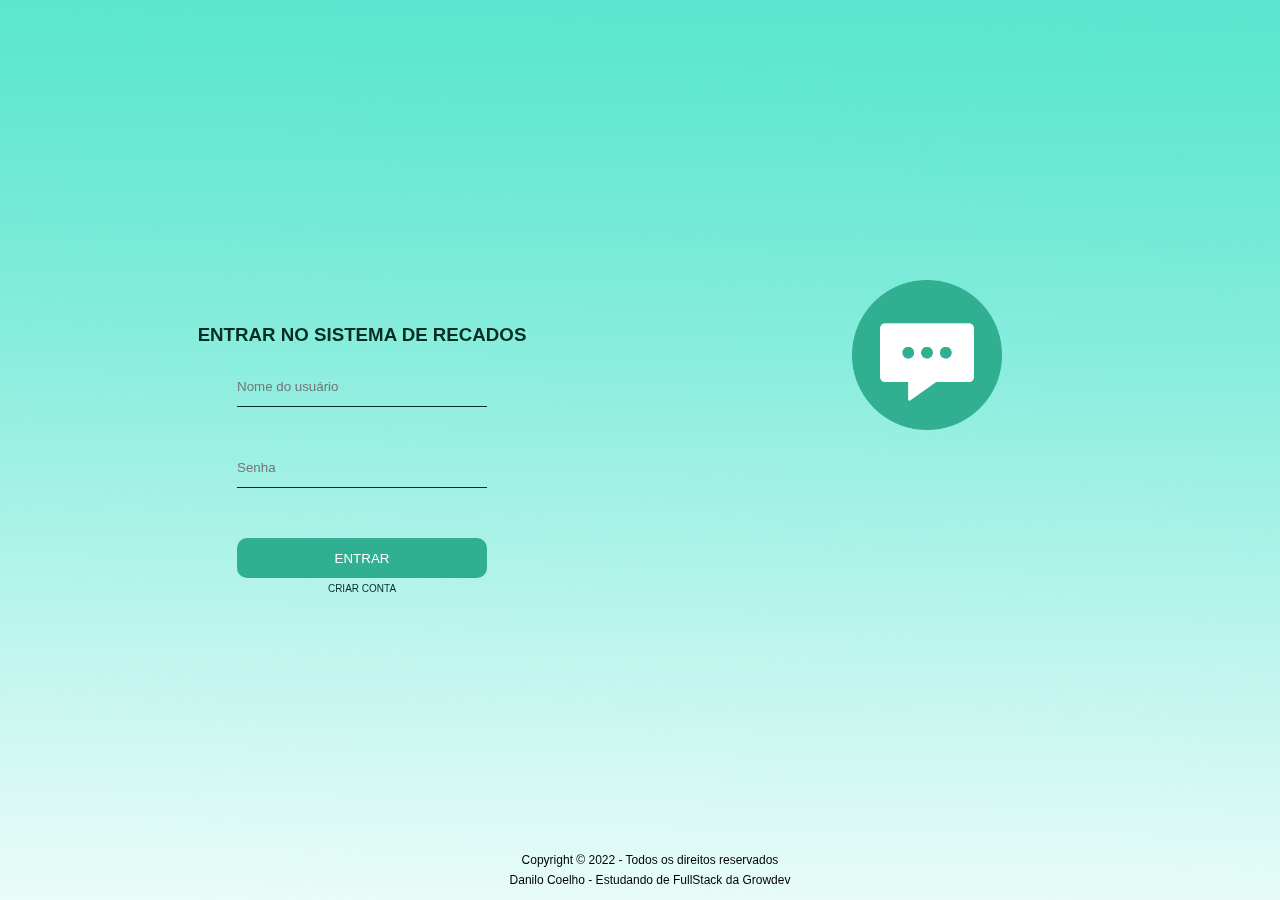
<file: index.html>
<!DOCTYPE html>
<html lang="pt-br">
<head>
    <meta charset="UTF-8">
    <link rel="stylesheet" href="./css/style.css">
    <title>Login</title>
</head>
<body>
    <main>
        <section class="primeira-coluna">
            <div>
                <h3>ENTRAR NO SISTEMA DE RECADOS</h3>
                <form action="">
                    <div><input type="text" id="login" placeholder="Nome do usuário"></div>
                    <div><input type="password" id="senha" placeholder="Senha"></div>
                    <div><input type="submit" value="ENTRAR" id="logar"></div>
                </form>
                <div>
                    <a href="cadastro.html">CRIAR CONTA</a>
                </div>
            </div>
        </section>

        <section class="segunda-coluna">
            <img src="./img/logo-principal.png" alt="">
        </section>
    </main>
    <footer>
        <div id="rodape">
        <p>Copyright © 2022 - Todos os direitos reservados <br>
        Danilo Coelho - Estudando de FullStack da Growdev </p>
        </div>
    </footer>
    <script src="js/index.js"></script>
</body>
</html>
</file>
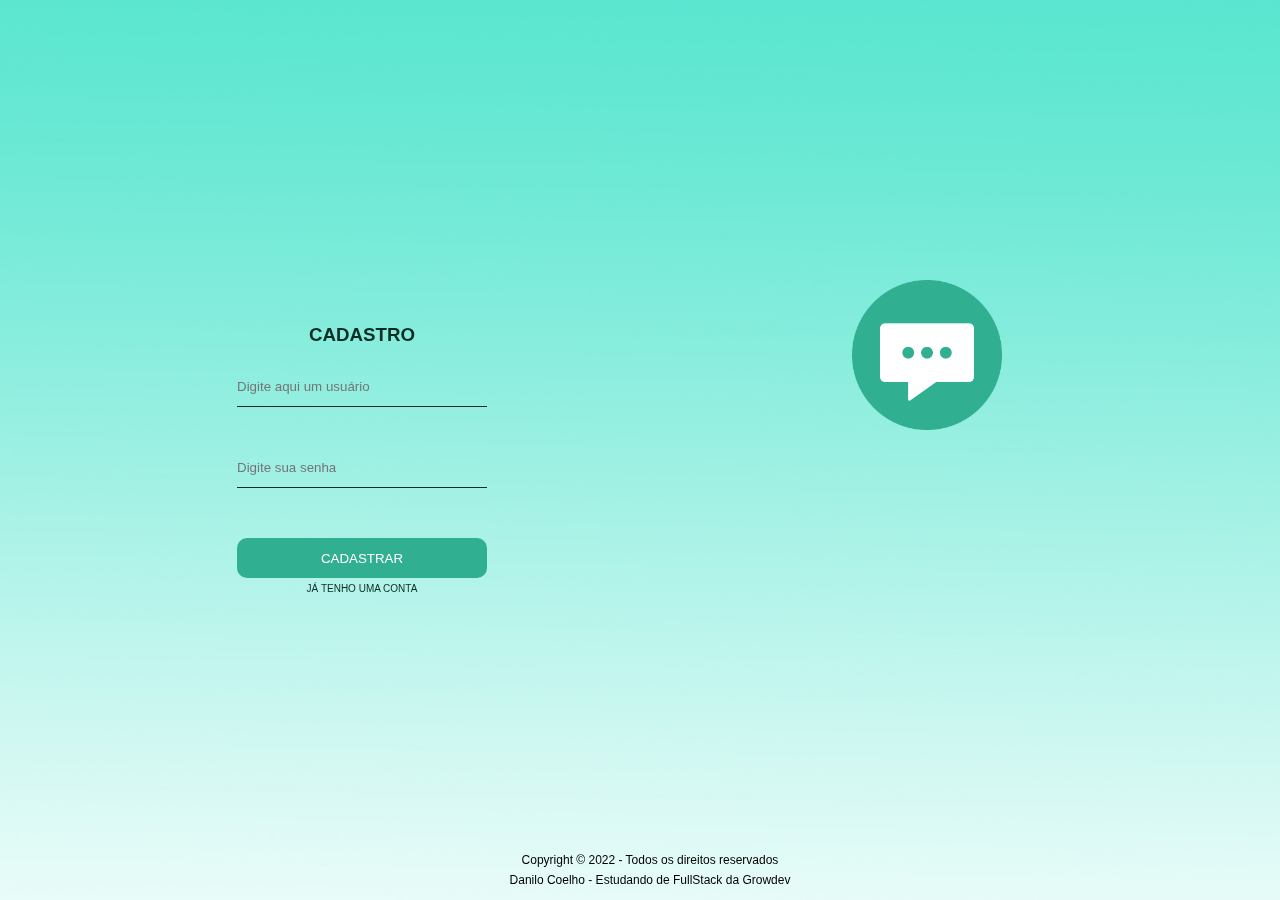
<file: cadastro.html>
<!DOCTYPE html>
<html lang="pt-br">
<head>
    <meta charset="UTF-8">
    <link rel="stylesheet" href="./css/style.css">
    <title>Cadastro</title>
</head>
<body>
    <main>
        <section class="primeira-coluna">
            <div>
                <h3>CADASTRO</h3>
                <form action="">
                    <div><input type="text" id="login" placeholder="Digite aqui um usuário"></div>
                    <div><input type="password" id="senha" placeholder="Digite sua senha"></div>
                    <div><input type="submit" value ="CADASTRAR" id="criar-conta"></div>
                 </form>
                <div>                    
                    <a href="index.html">JÁ TENHO UMA CONTA</a>
                </div>
            </div>
        </section>

        <section class="segunda-coluna">
            <img src="./img/logo-principal.png" alt="">
        </section>
    </main>
    <footer>
        <div id="rodape">
        <p>Copyright © 2022 - Todos os direitos reservados <br>
        Danilo Coelho - Estudando de FullStack da Growdev </p>
        </div>
    </footer>
     <script src="js/cadastro.js"></script>
</body>
</html>
</file>
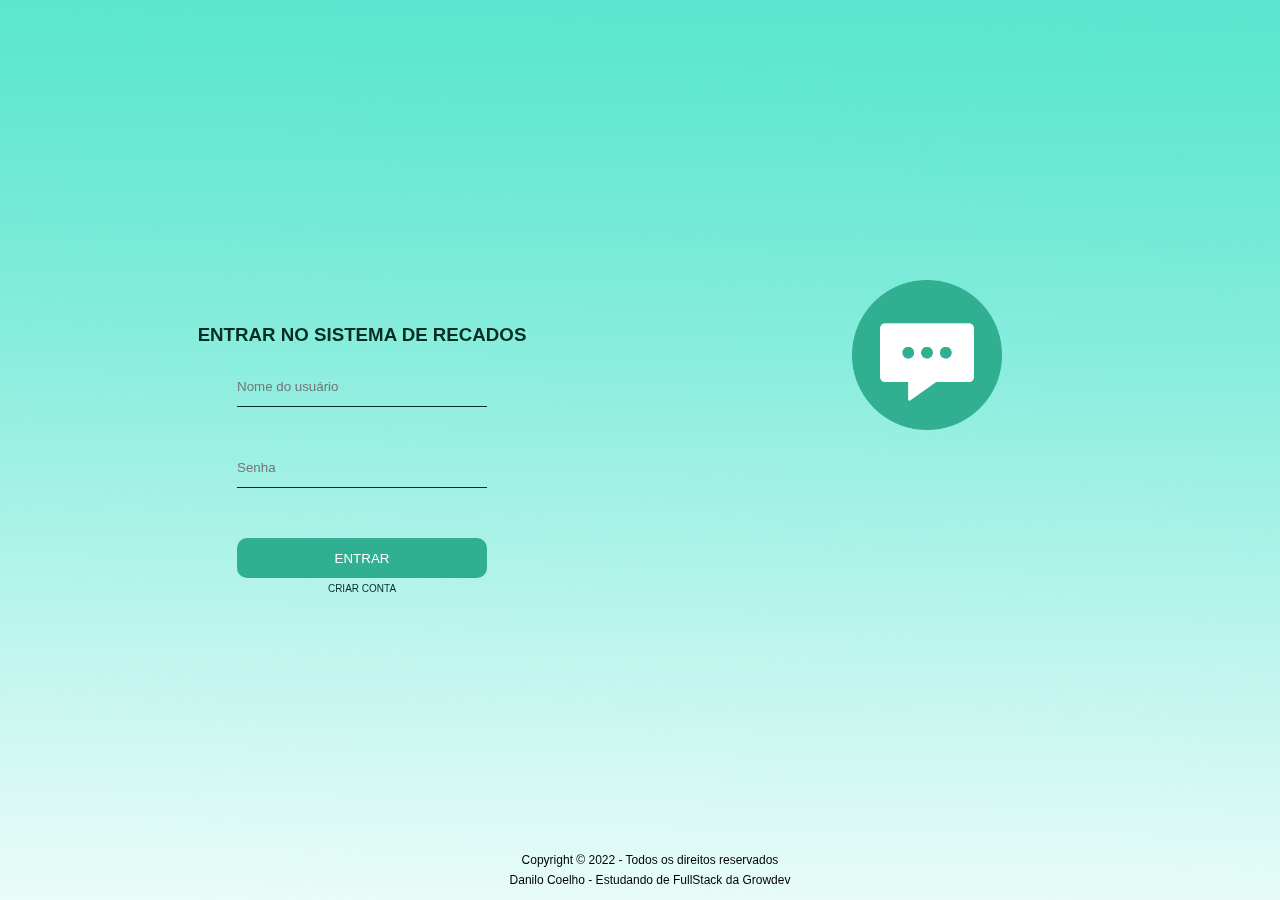
<file: recados.html>
<!DOCTYPE html>
<html lang="pt-BR">

<head>
  <meta charset="UTF-8" />
  <link rel="stylesheet" href="./css/style.css" />
  <title>Recados</title>

</head>

<body class="recados">

  <header>
  <h3>MEUS RECADOS</h3>
  <a href="./index.html"> Sair </a>
  </header>

  <main>
  <div class="recados-formatar">
    <form id="form-recados">

      <input type="text" id="descricao" name="descricao" placeholder="Descrição">
      <input type="text" id="detalhamento" name="detalhamento" placeholder="Detalhamento">
      <input type="hidden" name="idx" id="idx" value="novo">
      <input type="submit" value="Salvar">
      
    </form>
    <div id="msg-erro"></div>
  </div>

  <br><br>

  <table>

    <thead>
      <tr>
        <th>#</th>
        <th>Descrição</th>
        <th>Detalhamento</th>
        <th>Ações</th>
      </tr>
    </thead>

    <tbody id="tbody"></tbody>

  </table>
</main>
  <footer>
    <div id="rodape">
    <p>Copyright © 2022 - Todos os direitos reservados <br>
    Danilo Coelho - Estudando de FullStack da Growdev </p>
    </div>
</footer>

  <script src="js/recados_orig.js"></script>
</body>

</html>
</file>
<file: css/style.css>
th, td {  
  padding: 5px 0px 5px 0px; 
  width: 100vw;
  text-align: center;
}  

table th {  
  color: white;  
  background-color:  #31af91; 
}  

img{
  margin: 0 10px 0 10px;
}

.primeira-coluna input[type=submit]{
  background-color: #31af91;
  color: white;
  border: none;
  border-radius: 10px;
  width: 250px;
  margin: 0;
  padding: 10px 0px;
  margin-top: 30px;
}



div#msg-erro{
  color: red
}

* {
  padding: 0;
  margin: 0;
  font-family: Helvetica, sans-serif;
}

body {
  position: fixed;
  margin: 10px;
  background-image: url("../img/background.jpg");
  background-repeat: no-repeat;
  background-size: cover;
  background-attachment: fixed;
}

main {
  width: 100vw;
  height: 100vh;
  position: relative;
}

section.primeira-coluna {
  width: 55vw;
  height: 100vh;
  position: absolute;
  left: 0;
  display: flex;
  align-items: center;
  justify-content: center;
 
}

section.segunda-coluna {
  width: 35vw;
  height: 100vh;
  position: absolute;
  right: 0;
}

.segunda-coluna img {
  margin-top: 30vh;
  max-width:200px;
  max-height:150px;
  width: auto;
  height: auto;
  display: flex;

}

div {
 text-align: center;  
}



.primeira-coluna input {
  width: 250px;
  height: 40px;
  margin: 20px;
  border: 0;
  border-bottom: 1px solid #062e25;
  background-color: transparent;

}

h2 {
  margin-bottom: 10px;
}

h3 {
  color: #062e25;
}


a {
  text-decoration: none;
  font-size: 10px;
  color: #062e25;
}

a:hover {
  text-decoration: none;
  font-size: 10px;
  color: #50ad99;
}

.recados input  {
  width: 43vw;
  height: 40px;
  margin-top: 10px;
  border: 0;
}

.recados input[type=submit]{
  width: 10vw;
  background-color: #31af91;
  color: white;
  border: none;
  padding: 10px 10px;
  margin-top: 30px;
}

.recados a{
  font-size: 15px;
  color: #062e25;
  position: absolute;
  top: 2vh;
  right: 2vw;
}

.recados a:hover {
  font-size: 15px;
  color: #50ad99;
  position: absolute;
  top: 2vh;
  right: 2vw;
}

.recados a{
  font-size: 15px;
  color: #062e25;
  position: absolute;
  top: 2vh;
  right: 2vw;
}

#sair {
  width: 100px;
  color: black;
}

#rodape {
  position: fixed;
  bottom: 0;
  width: 100%;
  height: 50px;    
  text-align: center;
  line-height: 50px;
}

p {
  line-height: 20px;
  font-size: 12px;
}

label {
  color: #062e25;
}
</file>
